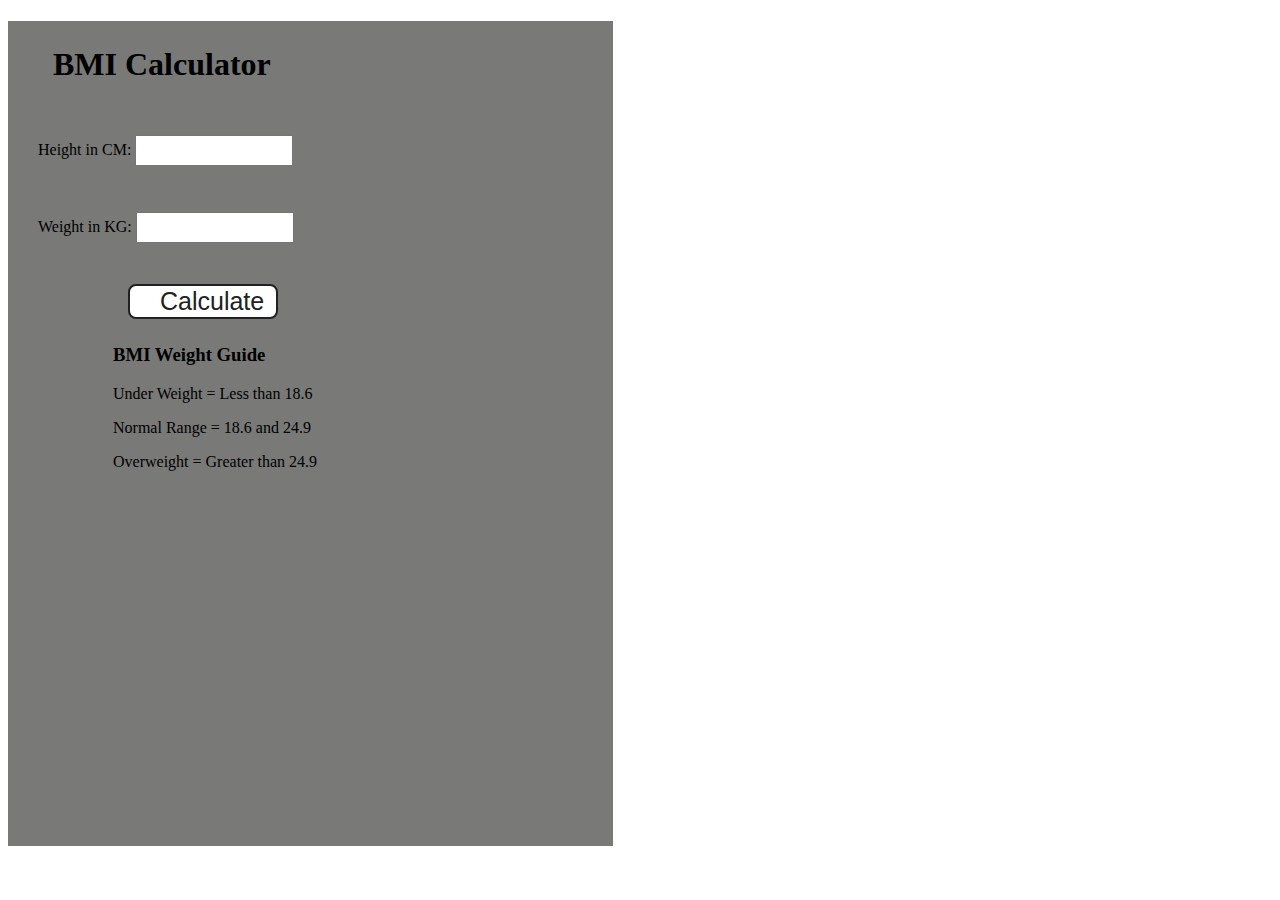
<file: BMI Calculator/index.html>
<!DOCTYPE html>
<html lang="en">
  <head>
    <meta charset="UTF-8" />
    <meta name="viewport" content="width=device-width, initial-scale=1.0" />
    <meta http-equiv="X-UA-Compatible" content="ie=edge" />
    <link rel="stylesheet" href="style.css" />
    <title>BMI Calculator</title>
  </head>
  <body>

    <div class="container">
      <h1>BMI Calculator</h1>
      <form>
        <p><label>Height in CM: </label><input type="text" id="height" /></p>
        <p><label>Weight in KG: </label><input type="text" id="weight" /></p>
        <button>Calculate</button>
        <div id="results"></div>
        <div id="weight-guide">
          <h3>BMI Weight Guide</h3>
          <p>Under Weight = Less than 18.6</p>
          <p>Normal Range = 18.6 and 24.9</p>
          <p>Overweight = Greater than 24.9</p>
        </div>
      </form>
    </div>
    
  </body>
  <script src="script.js"></script>
</html>
</file>
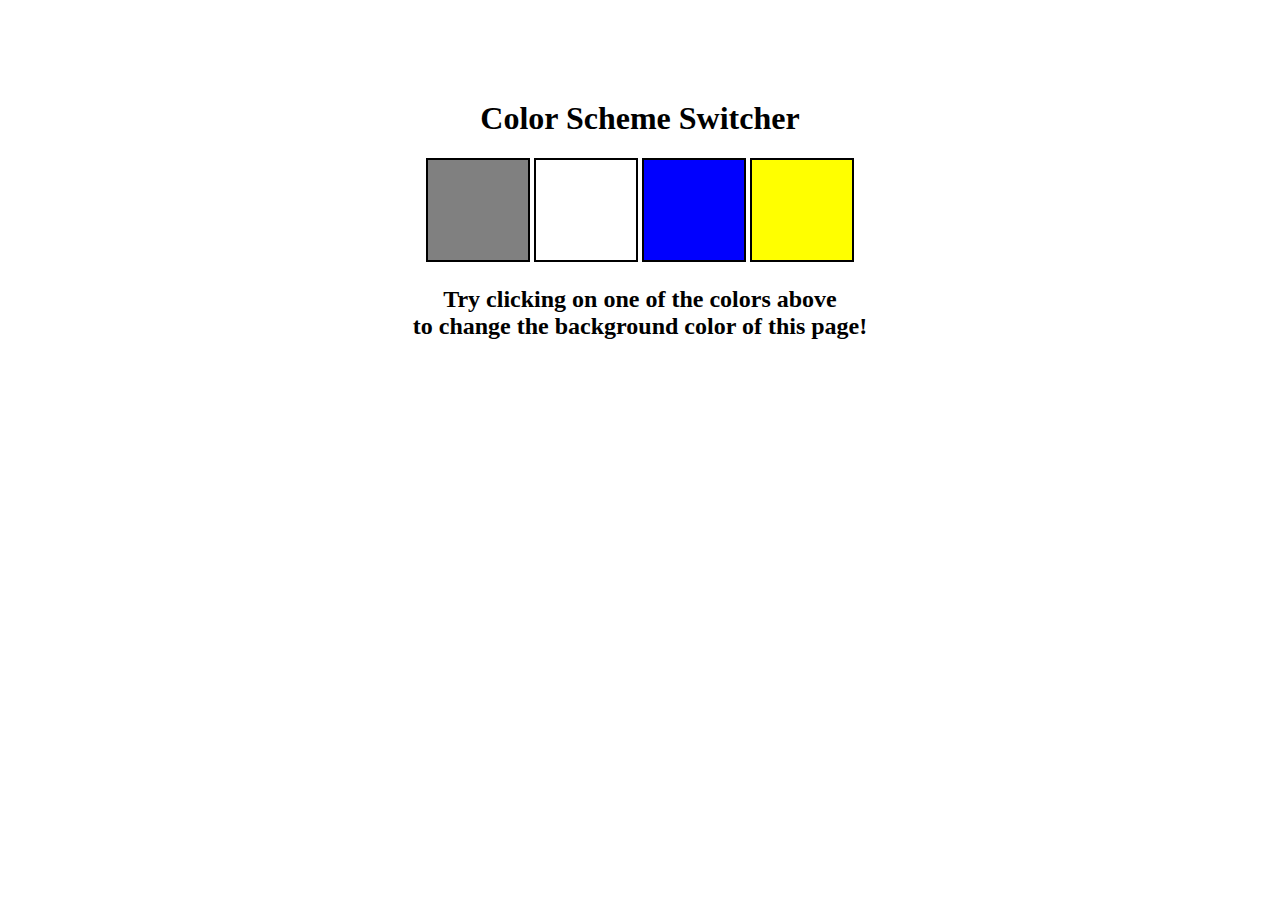
<file: color changer/index.html>
<!DOCTYPE html>
<html lang="en">
  <head>
    <meta charset="UTF-8" />
    <meta name="viewport" content="width=device-width, initial-scale=1.0" />
    <meta http-equiv="X-UA-Compatible" content="ie=edge" />
    <link rel="stylesheet" href="style.css" />
    <!-- <link rel="stylesheet" href="../styles.css" /> -->
    <title>JavaScript Background Color Switcher</title>
  </head>
  <body>
    
    <div class="canvas">
      <h1>Color Scheme Switcher</h1>
      <span class="button" id="grey"></span>
      <span class="button" id="white"></span>
      <span class="button" id="blue"></span>
      <span class="button" id="yellow"></span>
      <h2>
        Try clicking on one of the colors above
        <span>to change the background color of this page!</span>
      </h2>
    </div>

    <script src="script.js"></script>

  </body>
</html>
</file>
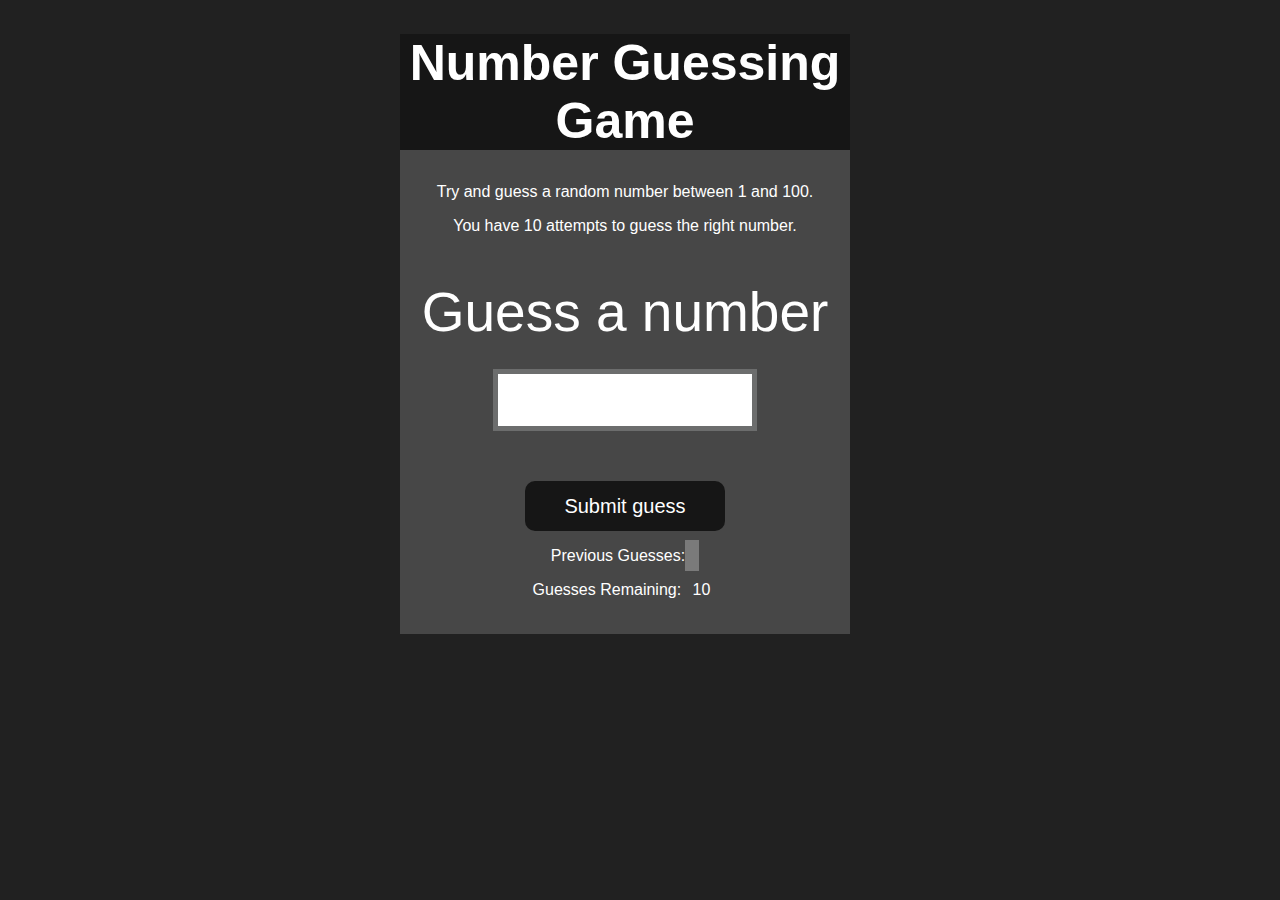
<file: Guess the Number/index.html>
<!DOCTYPE html>
<html lang="en">
<head>
    <meta charset="UTF-8">
    <meta name="viewport" content="width=device-width, initial-scale=1.0">
    <meta http-equiv="X-UA-Compatible" content="ie=edge">
    <title>Number Guessing Game</title>
    <link rel="stylesheet" href="style.css">
</head>
<body style="background-color:#212121; color:#fff;">
    
    <div id="wrapper">
      <h1>Number Guessing Game</h1>
    <p>Try and guess a random number between 1 and 100.</p>
    <p>You have 10 attempts to guess the right number.</p>
    </br>
        <form class="form">
            <label2 for="guessField" id="guess">Guess a number</label>
            <input type="text" id="guessField" class="guessField">
            <input type="submit" id="subt" value="Submit guess" class="guessSubmit">
        </form>

        <div class="resultParas">
            <p >Previous Guesses: <span class="guesses"></span></p>
            <p >Guesses Remaining: <span class="lastResult">10</span></p>
            <p class="lowOrHi"></p>
        </div>
    </div>
    <script src="script.js"></script>
</body>
</html>
</file>
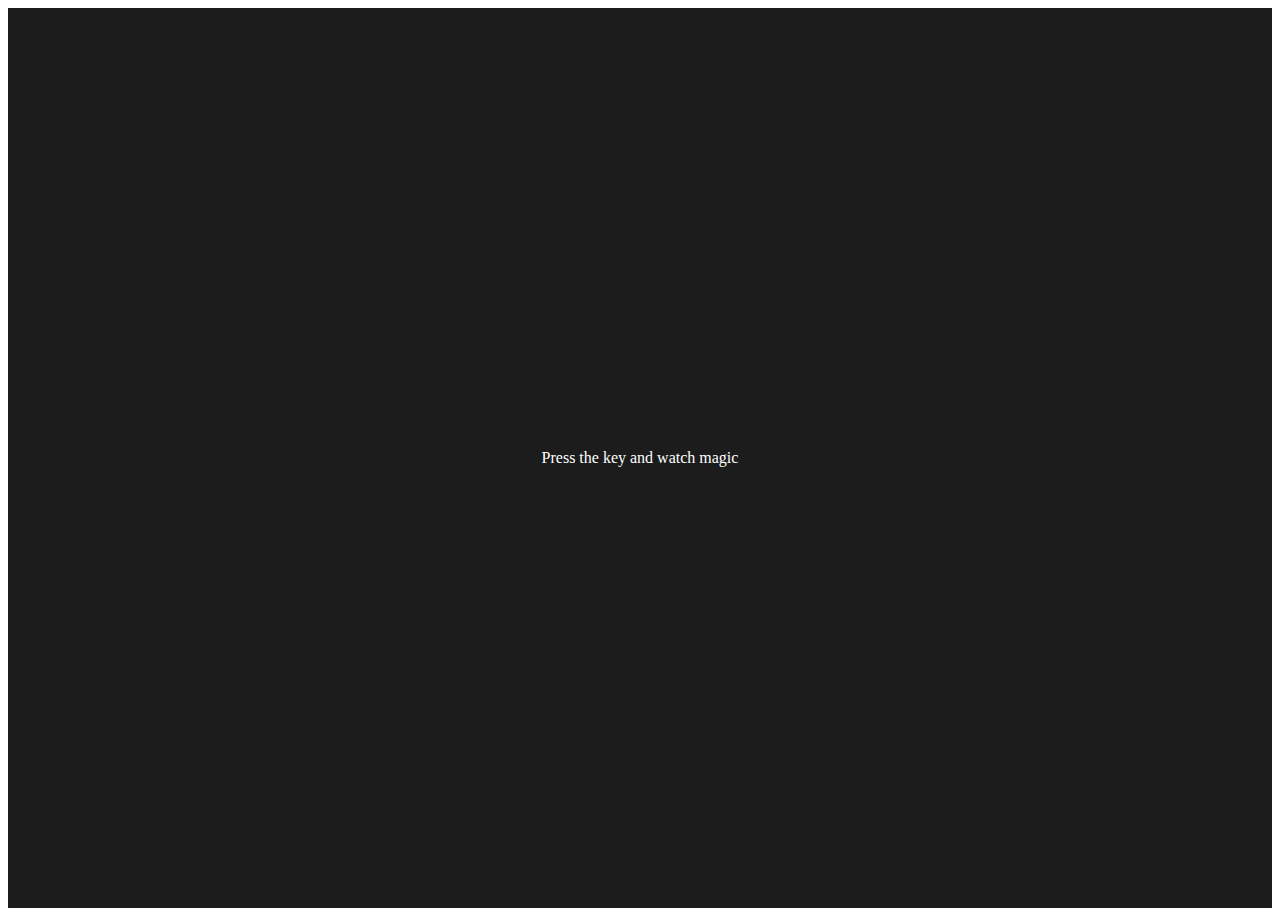
<file: Keyboard check/index.html>
<!DOCTYPE html>
<html lang="en">
  <head>
    <meta charset="UTF-8" />
    <meta name="viewport" content="width=device-width, initial-scale=1.0" />
    <title>Event KeyCodes</title>
    <style>
      table,th,td {
        border: 1px solid #e7e7e7;
      }
      .project {
        background-color: #1c1c1c;
        color: #ffffff;
        display: flex;
        align-items: center;
        justify-content: center;
        text-align: center;
        height: 100vh;
      }

      .color {
        color: aliceblue;
        display: flex;
        flex-direction: row;
      }
    </style>
  </head>
  <body>
    <div class="project">
      <div id="insert">
        <div class="key">Press the key and watch magic</div>
      </div>
    </div>

    <script src="script.js"></script>
  </body>
</html>
</file>
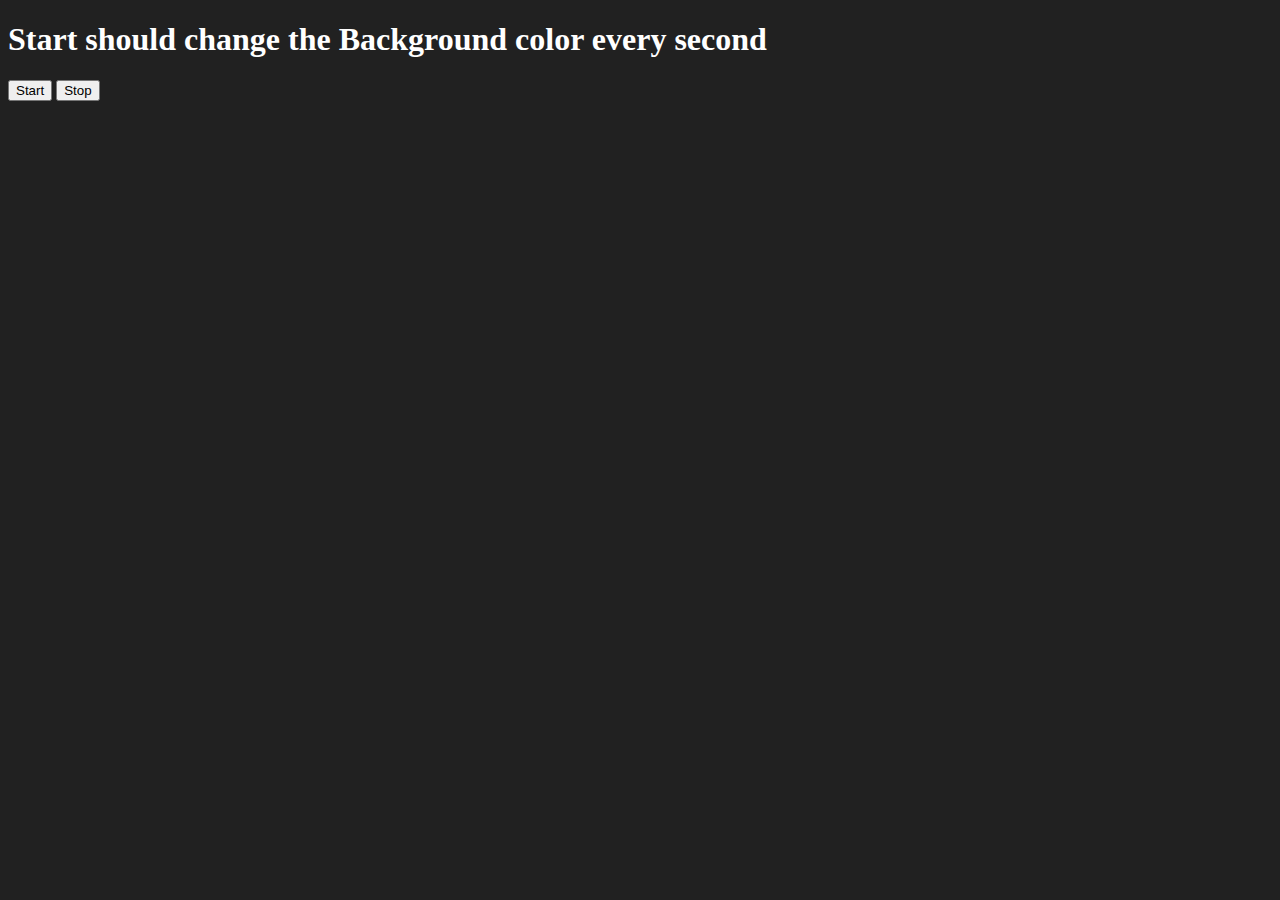
<file: Unlimited colours/index.html>
<!DOCTYPE html>
<html lang="en">
  <head>
    <meta charset="UTF-8" />
    <meta name="viewport" content="width=device-width, initial-scale=1.0" />
    <meta http-equiv="X-UA-Compatible" content="ie=edge" />
    <title>Unlimited Colours</title>
  </head>
  <body style="background-color: #212121; color: #fff">

    <h1>Start should change the Background color every second</h1>
    <button id="start">Start</button>
    <button id="stop">Stop</button>
    <script src="script.js"></script>
  </body>
</html>
</file>
<file: BMI Calculator/style.css>
.container {
    width: 575px;
    height: 825px;
  
    background-color: #797978;
    padding-left: 30px;
  }
  #height,
  #weight {
    width: 150px;
    height: 25px;
    margin-top: 30px;
  }
  
  #weight-guide {
    margin-left: 75px;
    margin-top: 25px;
  }
  
  #results {
    font-size: 35px;
    margin-left: 90px;
    margin-top: 20px;
    color: rgb(241, 241, 241);
  }
  
  button {
    width: 150px;
    height: 35px;
    margin-left: 90px;
    margin-top: 25px;
    background-color: #fff;
    padding: 1px 30px;
    border-radius: 8px;
    color: #212121;
    text-decoration: none;
    border: 2px solid #212121;
  
    font-size: 25px;
  }
  
  h1 {
    padding-left: 15px;
    padding-top: 25px;
    
  }
</file>
<file: color changer/style.css>
html {
    margin: 0;
  }
  
  span {
    display: block;
  }
  .canvas {
    margin: 100px auto 100px;
    width: 80%;
    text-align: center;
  }
  
  .button {
    width: 100px;
    height: 100px;
    border: solid black 2px;
    display: inline-block;
  }
  
  #grey {
    background: grey;
  }
  
  #white {
    background: white;
  }
  #blue {
    background: blue;
  }
  #yellow {
    background: yellow;
  }
</file>
<file: Guess the Number/style.css>
html {
    font-family: sans-serif;
  }
  
  body {
    width: 400px;
    max-width: 750px;
    min-width: 480px;
    margin: 0 auto;
    background-color: #212121;
  }
  
  .lastResult {
    color: white;
    padding: 7px;
  }
  
  .guesses {
    color: white;
    padding: 7px;
  }
  
  button {
    background-color: #141414;
    color: #fff;
    width: 250px;
    height: 50px;
    border-radius: 25px;
    font-size: 30px;
    border-style: none;
    margin-top: 30px;
    /* margin-left: 50px; */
  }
  
  #subt {
    background-color: #161616;
    color: #ffffff;
    width: 200px;
    height: 50px;
    border-radius: 10px;
    font-size: 20px;
    border-style: none;
    margin-top: 50px;
    /* margin-left: 75px; */
  }
  
  #guessField {
    color: #000;
    width: 250px;
    height: 50px;
    font-size: 30px;
    border-style: none;
    margin-top: 25px;
  
    /* margin-left: 50px; */
    border: 5px solid #6c6d6d;
    text-align: center;
  }
  
  #guess {
    font-size: 55px;
    /* margin-left: 90px; */
    margin-top: 120px;
    color: #fff;
  }
  
  .guesses {
    background-color: #7a7a7a;
  }
  
  #wrapper {
    box-sizing: border-box;
    text-align: center;
    width: 450px;
    height: 600px;
    background-color: #474747;
    color: #fff;
    font-size: 25px;
  }
  
  h1 {
    background-color: #161616;
  
    color: #fff;
    text-align: center;
  }
  
  p {
    font-size: 16px;
    text-align: center;
  }
</file>
